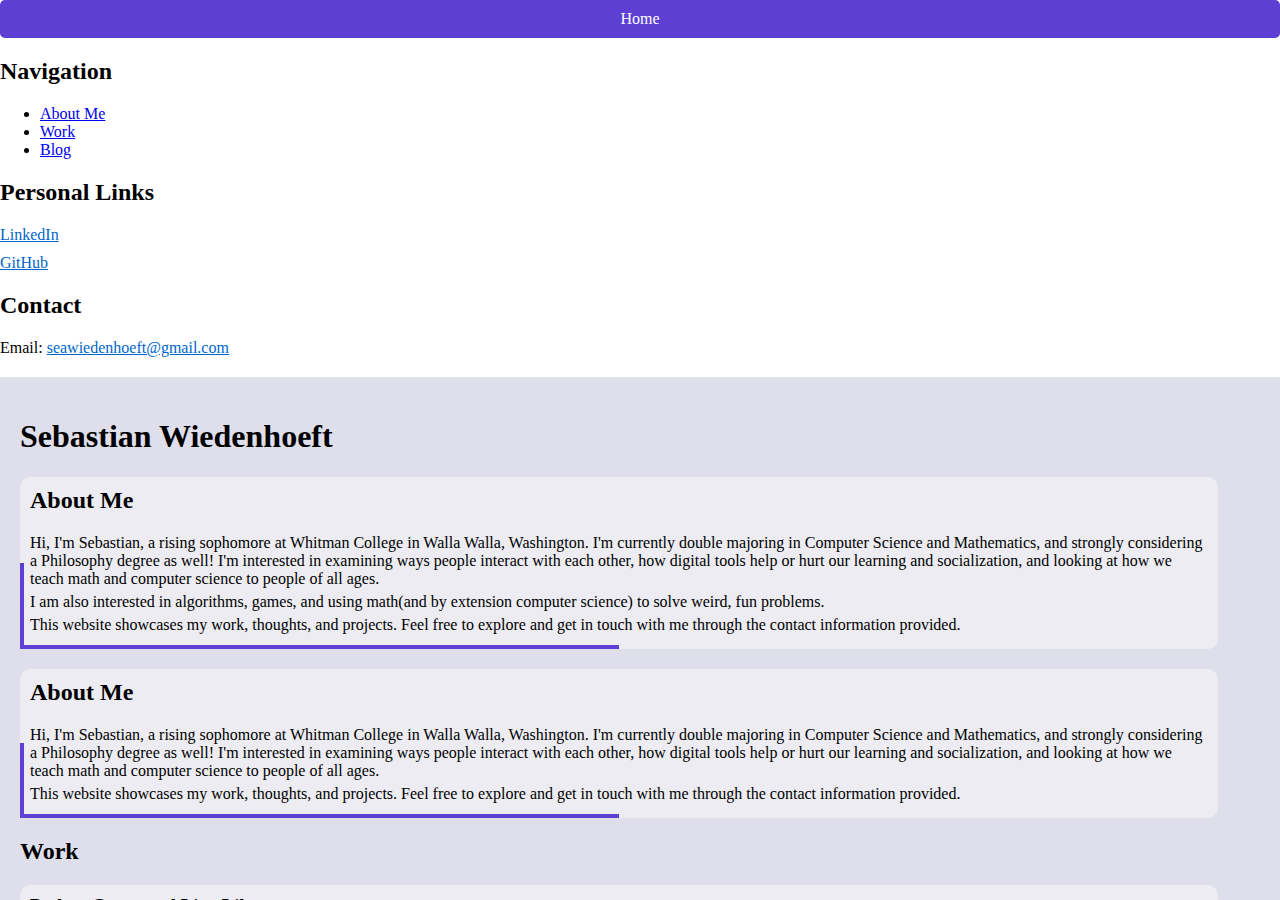
<file: index.html>
<!DOCTYPE html>
<html lang="en">
<head>
    <meta charset="UTF-8">
    <meta name="viewport" content="width=device-width, initial-scale=1.0">
    <title>My Personal Website</title>
    <link rel="stylesheet" href="styles.css">
</head>
<body>
    <div class="sidebar">
        <a href="index.html" class="home-button">Home</a>
        <nav>
            <h2>Navigation</h2>
            <ul>
                <li><a href="#about-me">About Me</a></li>
                <li><a href="#work">Work</a></li>
                <li><a href="#blog">Blog</a></li>
            </ul>
        </nav>
        <section id="personal-links">
            <h2>Personal Links</h2>
            <ul>
                <li><a href="https://www.linkedin.com/in/seawied" target="_blank">LinkedIn</a></li>
                <li><a href="https://github.com/sebastianwied" target="_blank">GitHub</a></li>
            </ul>
        </section>
        <section id="contact">
            <h2>Contact</h2>
            <p>Email: <a href="mailto:seawiedenhoeft@gmail.com">seawiedenhoeft@gmail.com</a></p>
        </section>
    </div>
    <div class="container">
        <div class="content">
            <header>
                <h1>Sebastian Wiedenhoeft</h1>
            </header>
            <main>
                <section id="about-me">
                    <div class="about-me">
                        <h2>About Me</h2>
                        <p>
Hi, I'm Sebastian, a rising sophomore at Whitman College in Walla Walla, Washington. I'm currently double majoring in 
Computer Science and Mathematics, and strongly considering a Philosophy degree as well! I'm interested in 
examining ways people interact with each other, how digital tools help or hurt our learning and socialization,
and looking at how we teach math and computer science to people of all ages.
                        <p>I am also interested in algorithms, games, and using math(and by extension computer science)
                                to solve weird, fun problems. </p>
                        <p>This website showcases my work, thoughts, and projects. Feel free to explore and get in touch with me through the contact information provided.</p>
                    </div>
                </section>
                <section id="about-me">
                    <div class="about-me">
                        <h2>About Me</h2>
                        <p>
Hi, I'm Sebastian, a rising sophomore at Whitman College in Walla Walla, Washington. I'm currently double majoring in 
Computer Science and Mathematics, and strongly considering a Philosophy degree as well! I'm interested in 
examining ways people interact with each other, how digital tools help or hurt our learning and socialization,
and looking at how we teach math and computer science to people of all ages.
                        <p>This website showcases my work, thoughts, and projects. Feel free to explore and get in touch with me through the contact information provided.</p>
                    </div>
                </section>
                <section id="work">
                    <h2>Work</h2>
                    <div class="project">
                        <h3>Python Command Line Library</h3>
                        <p><strong>Description:</strong>
                            This project was my first dive into building tools for myself and future projects.
                            It is a wrapper library built to allow simple menu creation for any future command line projects
                            I work on in Python.
                        </p>
                        <p><strong>Technologies Used:</strong> Python, ncurses</p>
                        <p><strong>Link:</strong> <a href="https://github.com/sebastianwied/CLI" target="_blank">Project Github</a></p>
                    </div>
                    <div class="project">
                        <h3>Double Cut and Join Heuristics</h3>
                        <p><strong>Description:</strong>
                            This project was my first dive into building tools for myself and future projects.
                            It is a wrapper library built to allow simple menu creation for any future command line projects
                            I work on in Python.
                        </p>
                        <p><strong>Technologies Used:</strong> Python, ncurses</p>
                        <p><strong>Link:</strong> <a href="https://github.com/sebastianwied/CLI" target="_blank">Project Github</a></p>
                    </div>
 
                    <!-- Duplicate the above block for each new project -->
                </section>                
                <section id="blog">
                    <h2>Blog - Click the cards!</h2>
                    <p>Thoughts, code solutions, and more.</p>
                    <div class="blog-entry">
                        <a href="test_blog.html">
                            <h3>Blog Entry Title</h3>
                            <p><strong>Date:</strong> July 24, 2024</p>
                            <p><strong>Summary:</strong> A brief summary of the blog entry...</p>
                        </a>
                    </div>
                </section>
                <div class="buffer"></div> <!-- Buffer element -->
            </main>
        </div>
    </div>
</body>
</html>
</file>
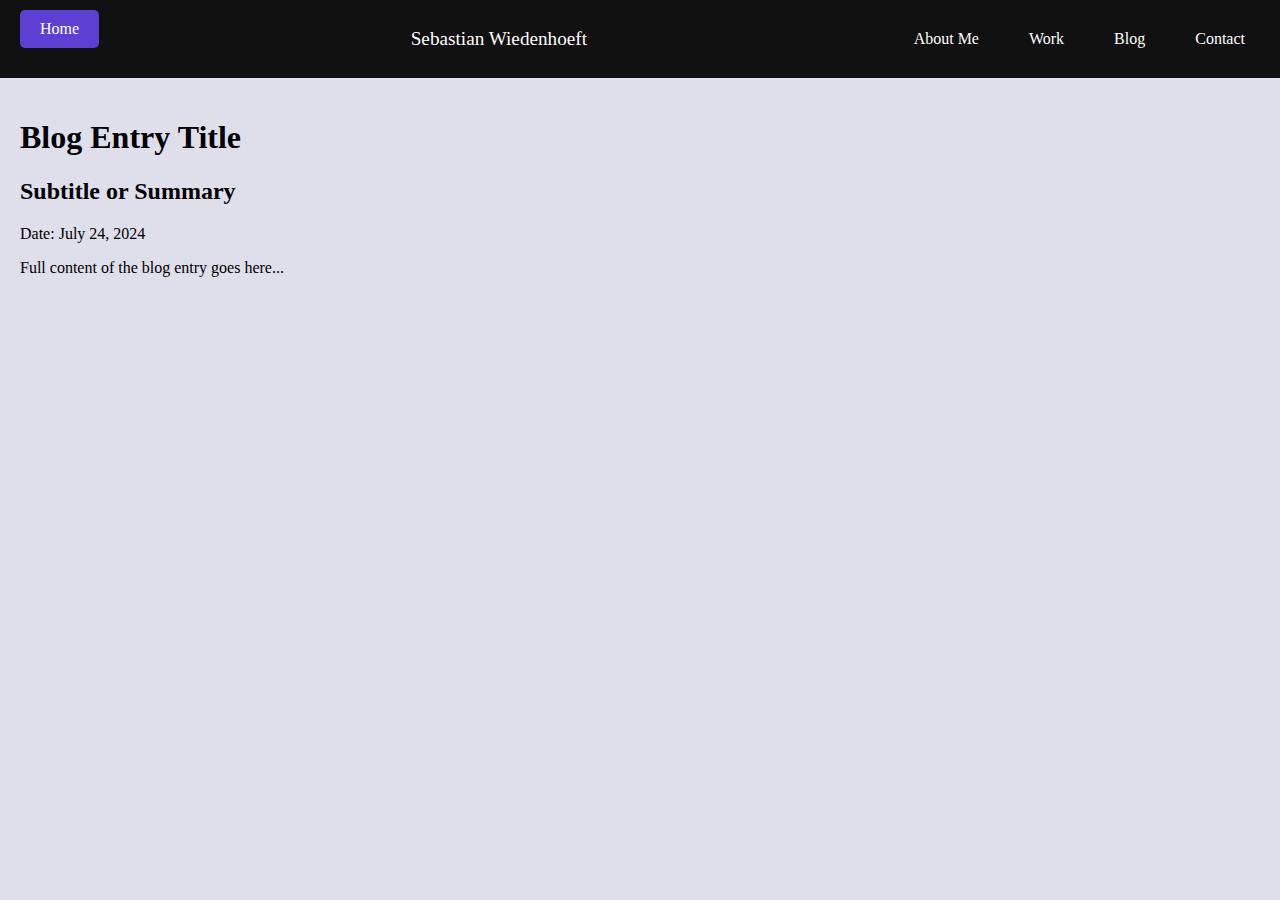
<file: test_blog.html>
<!DOCTYPE html>
<html lang="en">
<head>
    <meta charset="UTF-8">
    <meta name="viewport" content="width=device-width, initial-scale=1.0">
    <title>Blog Entry Title</title>
    <link rel="stylesheet" href="styles.css">
</head>
<body>
    <nav class="top-nav">
        <div class="nav-container">
            <a href="index.html" class="home-button">Home</a>
            <span class="nav-name">Sebastian Wiedenhoeft</span>
            <ul>
                <li><a href="index.html#about-me">About Me</a></li>
                <li><a href="index.html#work">Work</a></li>
                <li><a href="index.html#blog">Blog</a></li>
                <li><a href="index.html#contact">Contact</a></li>
            </ul>
        </div>
    </nav>
    <div class="container">
        <div class="content">
            <header>
                <h1>Blog Entry Title</h1>
            </header>
            <main>
                <article>
                    <h2>Subtitle or Summary</h2>
                    <p>Date: July 24, 2024</p>
                    <p>Full content of the blog entry goes here...</p>
                </article>
                <div class="buffer"></div> <!-- Buffer element -->
            </main>
        </div>
    </div>
</body>
</html>
</file>
<file: styles.css>
/* styles.css */

/* General Styles */
body {
    font-family: Optima;
    margin: 0;
    padding: 0;
    height: 100vh;
    display: flex;
    flex-direction: column;
}

.top-nav {
    display: flex;
    justify-content: space-between;
    align-items: center;
    background-color: #111;
    padding: 10px 20px;
    box-sizing: border-box;
}

.nav-container {
    display: flex;
    align-items: center;
    width: 100%;
    justify-content: space-between;
}

.nav-name {
    color: #fff;
    margin-left: 20px;
    font-size: 1.2em;
    flex-grow: 1;
    text-align: center;
}

.top-nav .home-button {
    display: inline-block;
    padding: 10px 20px;
    background-color: #5d3fd3;
    color: #fff;
    text-align: center;
    text-decoration: none;
    border-radius: 5px;
    transition: background-color 0.2s, transform 0.2s;
}

.top-nav .home-button:hover {
    background-color: #4734a9;
    transform: scale(1.05);
}

.top-nav ul {
    list-style-type: none;
    margin: 0;
    padding: 0;
    display: flex;
}

.top-nav ul li {
    margin-left: 20px;
}

.top-nav ul li a {
    color: #fff;
    text-decoration: none;
    padding: 10px 15px;
    transition: background-color 0.2s, color 0.2s;
}

.top-nav ul li a:hover {
    background-color: #5d3fd3;
    color: #fff;
    border-radius: 5px;
}

.container {
    display: flex;
    width: 100%;
    height: calc(100vh - 60px); /* Adjust for the height of the top nav */
    overflow-y: auto;
}

.content {
    flex: 1;
    background-color: #dfdfeb; /* Original background color */
    color: #000;
    padding: 20px;
    box-sizing: border-box;
}

header, h2 {
    font-family: Graphik;
    margin-bottom: 20px;
}

section {
    margin-bottom: 20px;
}

section#personal-links ul {
    list-style-type: none;
    padding: 0;
}

section#personal-links ul li {
    margin: 10px 0;
}

section#personal-links ul li a {
    color: #0066cc;
    text-decoration: underline;
}

section#contact a {
    color: #0066cc;
    text-decoration: underline;
}
/* Project and About Me styling */
.project, .about-me {
    margin-bottom: 20px;
    padding: 10px;
    background-color: #ececf2; /* Slightly lighter background for project and about-me area */
    position: relative;
    max-width: 95%;
    border-radius: 10px; /* Rounded corners */
}

.project h3, .about-me h2 {
    font-family: Graphik;
    margin-top: 0;
}

.project p, .about-me p {
    margin: 5px 0;
}

.project a, .about-me a {
    color: #0066cc;
    text-decoration: none;
}

.project a:hover, .about-me a:hover {
    text-decoration: underline;
}

.project::before, .project::after, .about-me::before, .about-me::after {
    content: '';
    position: absolute;
    background-color: #5d3fd3; /* Darker purple color */
}

.project::before, .about-me::before {
    width: 4px;
    height: 50%; /* Adjust the percentage to control the length */
    left: 0;
    bottom: 0;
}

.project::after, .about-me::after {
    width: 50%;
    height: 4px;
    left: 0;
    bottom: 0;
}

/*
/* Continued styles.css */

/* Styling for blog entries */
.blog-entry {
    margin-bottom: 20px;
    padding: 10px;
    background-color: #ececf2;
    position: relative;
    max-width: 95%;
    border-radius: 10px;
    font-family: Optima, Arial, sans-serif;
    transition: transform 0.2s, box-shadow 0.2s;
}

.blog-entry h3 {
    font-family: Graphik;
    margin-top: 0;
}

.blog-entry p {
    margin: 5px 0;
}

.blog-entry a {
    color: #0066cc;
    text-decoration: none;
}

.blog-entry:hover {
    transform: scale(1.01);
    box-shadow: 0 4px 8px rgba(0, 0, 0, 0.2);
}

.blog-entry::before, .blog-entry::after {
    content: '';
    position: absolute;
    background-color: #5d3fd3;
}

.blog-entry::before {
    width: 4px;
    height: 50%; /* Adjust the percentage to control the length */
    left: 0;
    bottom: 0;
}

.blog-entry::after {
    width: 50%; /* Adjust the percentage to control the length */
    height: 4px;
    left: 0;
    bottom: 0;
}

/* Home button styling */
.home-button {
    display: block;
    padding: 10px 20px;
    margin-bottom: 20px;
    background-color: #5d3fd3;
    color: #fff;
    text-align: center;
    text-decoration: none;
    border-radius: 5px;
    transition: background-color 0.2s, transform 0.2s;
}

.home-button:hover {
    background-color: #4734a9;
    transform: scale(1.05);
}

/* Buffer element to add space at the bottom of the page */
.buffer {
    height: 40px; /* Adjust the height as needed */
}
</file>
